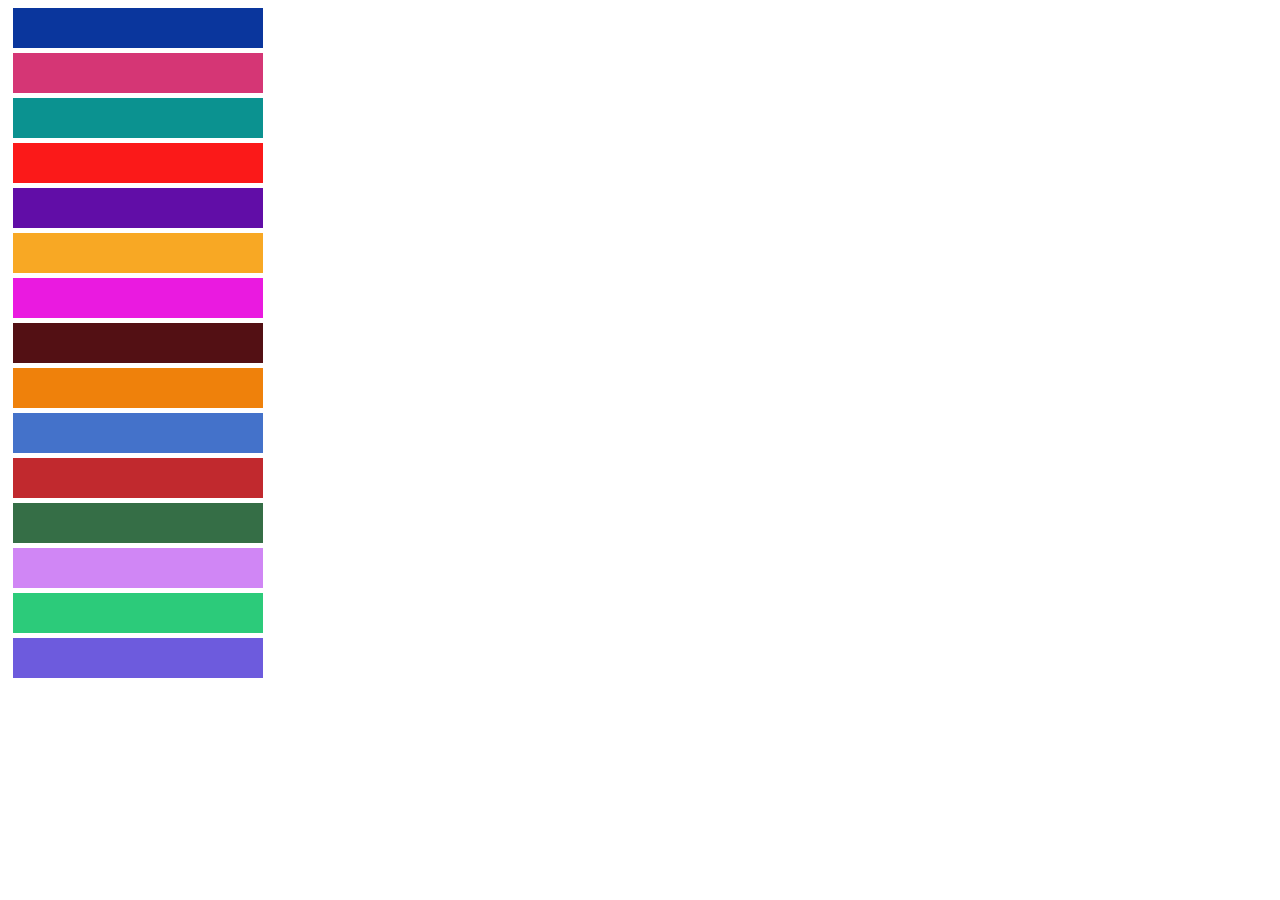
<file: color_palette_light.html>
<head>
    <meta charset="UTF-8">
    <title>Color Palette for Light Background</title>

</head>

<body>
    <div style="background: #0A369D; height: 40px; width: 250px; margin: 5px;"></div>
    <div style="background: #D53675; height: 40px; width: 250px; margin: 5px;"></div>
    <div style="background: #0B9290; height: 40px; width: 250px; margin: 5px;"></div>
    <div style="background: #FB1919; height: 40px; width: 250px; margin: 5px;"></div>
    <div style="background: #610DA7; height: 40px; width: 250px; margin: 5px;"></div>
    <div style="background: #F8A824; height: 40px; width: 250px; margin: 5px;"></div>
    <div style="background: #EA1AE0; height: 40px; width: 250px; margin: 5px;"></div>
    <div style="background: #531014; height: 40px; width: 250px; margin: 5px;"></div>
    <div style="background: #EF810B; height: 40px; width: 250px; margin: 5px;"></div>
    <div style="background: #4472CA; height: 40px; width: 250px; margin: 5px;"></div>
    <div style="background: #C1292E; height: 40px; width: 250px; margin: 5px;"></div>
    <div style="background: #356E46; height: 40px; width: 250px; margin: 5px;"></div>
    <div style="background: #D086F5; height: 40px; width: 250px; margin: 5px;"></div>
    <div style="background: #2CCB7A; height: 40px; width: 250px; margin: 5px;"></div>
    <div style="background: #6D5BDD; height: 40px; width: 250px; margin: 5px;"></div>


</body>
</file>
